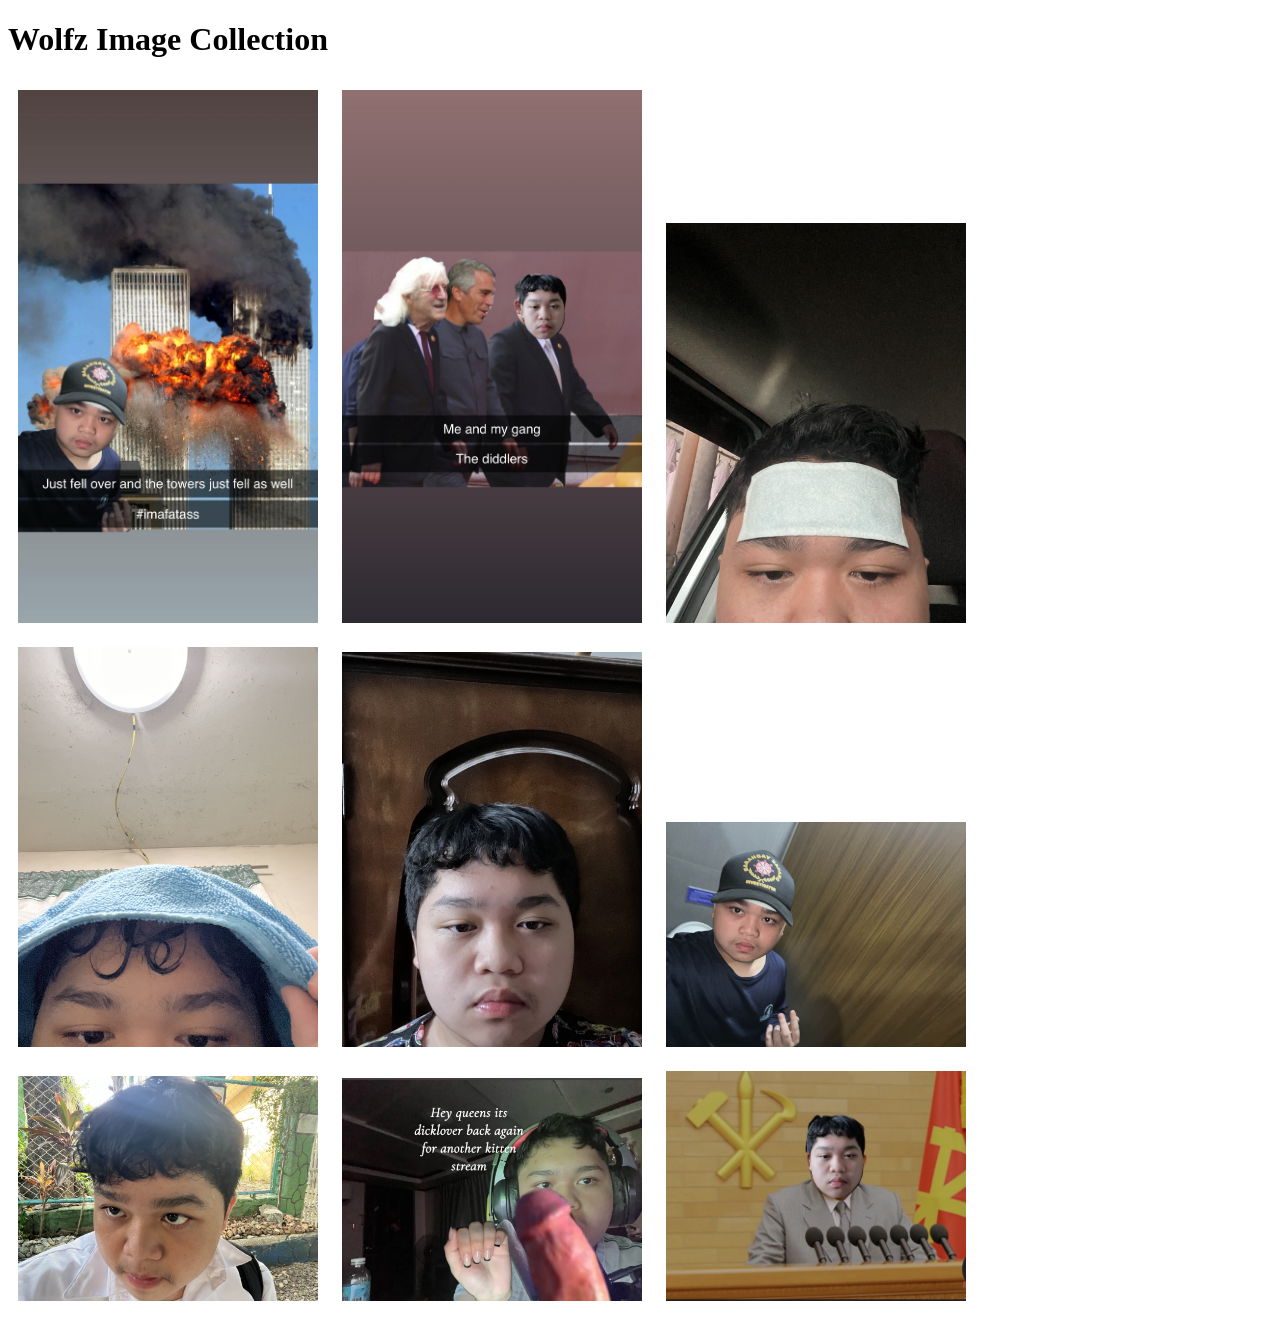
<file: a/weirdos/wolfz/index.html>
<!DOCTYPE html>
<html>
<head>
    <title>Wolfz Collection</title>
    <meta property="og:title" content="Wolfz Collection">
    <meta property="og:description" content="a rlly weird person">
    <meta name="theme-color" content="#2b2d31">
</head>
<body>
    <h1>Wolfz Image Collection</h1>

    <img src="../images/IMG_3510.jpg" alt="IMG 3510" style="width: 300px; margin: 10px;">
    <img src="../images/wolfdiddler.png" alt="wolfdiddler" style="width: 300px; margin: 10px;">
    <img src="../images/wolfz1.jpg" alt="wolfz1" style="width: 300px; margin: 10px;">
    <img src="../images/wolfz4.jpg" alt="wolfz4" style="width: 300px; margin: 10px;">
    <img src="../images/wolfz5.png" alt="wolfz5" style="width: 300px; margin: 10px;">
    <img src="../images/wolfz6.jpg" alt="wolfz6" style="width: 300px; margin: 10px;">
    <img src="../images/wolfz9.jpg" alt="wolfz9" style="width: 300px; margin: 10px;">
    <img src="../images/IMG_61651.webp" alt="wolfz119" style="width: 300px; margin: 10px;">
    <img src="../images/wolfzkimjongun.jpg" alt="wolfzkimjongun" style="width: 300px; margin: 10px;">
</body>
</html>
</file>
